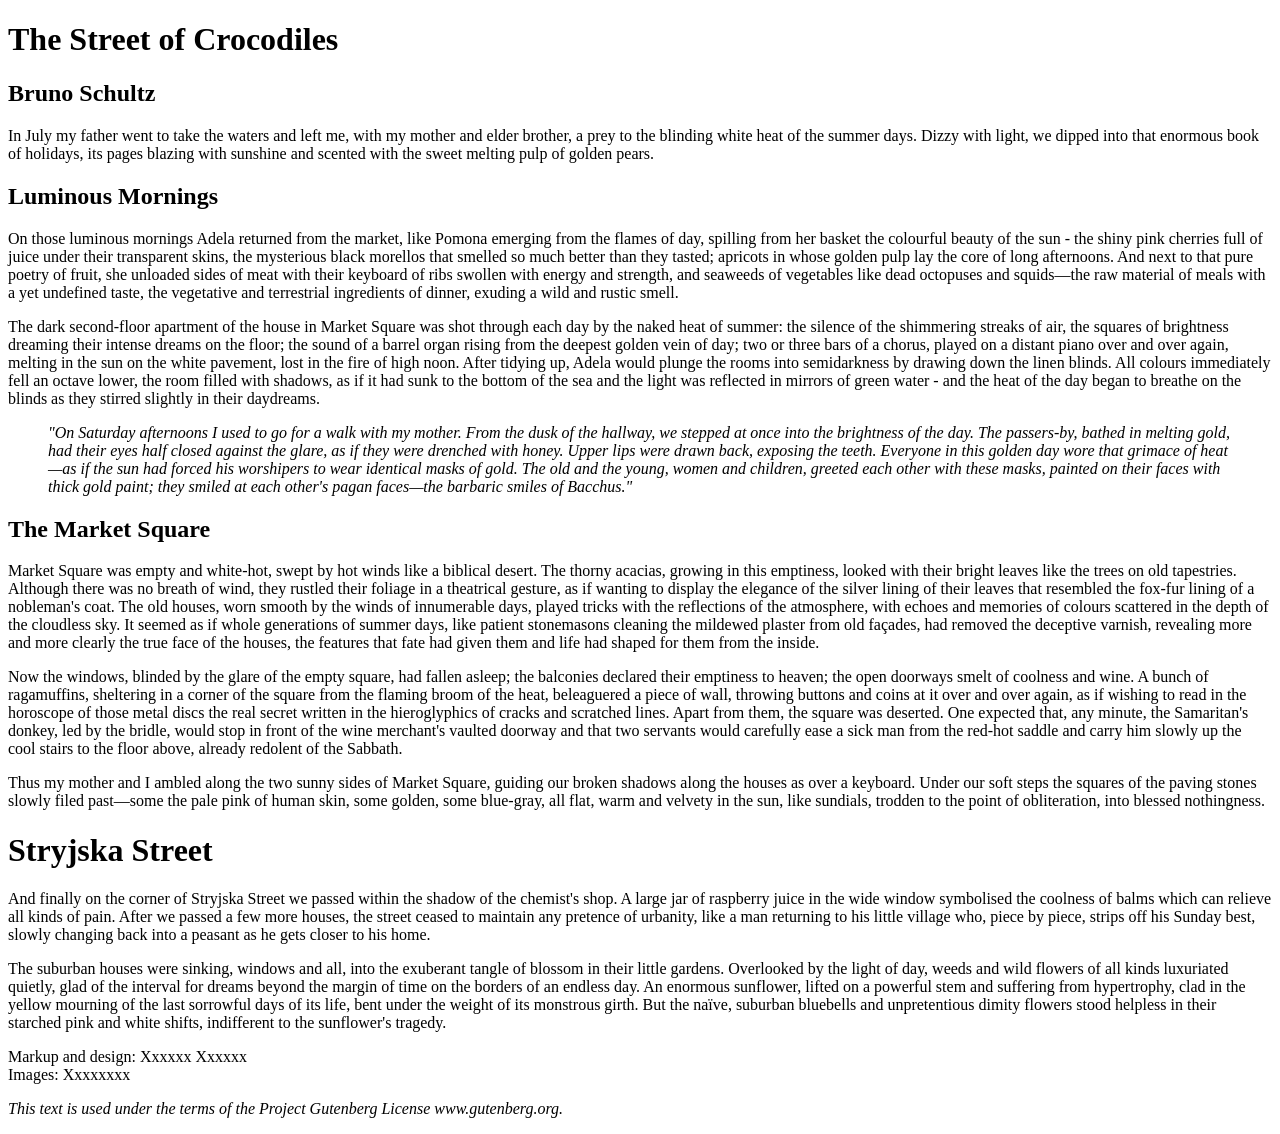
<file: index.html>
<!DOCTYPE html>
<html lang="en"> 
<head>
    <meta charset="UTF-8">
    <title>The Street Of Crocodiles</title>
</head>
<body>
<h1>The Street of Crocodiles</h1>

<h2>Bruno Schultz</h2>

<p>In July my father went to take the waters and left me, with my mother and elder brother, a prey to the blinding white heat of the summer days. Dizzy with light, we dipped into that enormous book of holidays, its pages blazing with sunshine and scented with the sweet melting pulp of golden pears.</p>

<h2>Luminous Mornings</h2>

<p>On those luminous mornings Adela returned from the market, like Pomona emerging from the flames of day, spilling from her basket the colourful beauty of the sun - the shiny pink cherries full of juice under their transparent skins, the mysterious black morellos that smelled so much better than they tasted; apricots in whose golden pulp lay the core of long afternoons. And next to that pure poetry of fruit, she unloaded sides of meat with their keyboard of ribs swollen with energy and strength, and seaweeds of vegetables like dead octopuses and squids—the raw material of meals with a yet undefined taste, the vegetative and terrestrial ingredients of dinner, exuding a wild and rustic smell.</p>

<p>The dark second-floor apartment of the house in Market Square was shot through each day by the naked heat of summer: the silence of the shimmering streaks of air, the squares of brightness dreaming their intense dreams on the floor; the sound of a barrel organ rising from the deepest golden vein of day; two or three bars of a chorus, played on a distant piano over and over again, melting in the sun on the white pavement, lost in the fire of high noon. After tidying up, Adela would plunge the rooms into semidarkness by drawing down the linen blinds. All colours immediately fell an octave lower, the room filled with shadows, as if it had sunk to the bottom of the sea and the light was reflected in mirrors of green water - and the heat of the day began to breathe on the blinds as they stirred slightly in their daydreams.</p>

<blockquote>
  <p><em>"On Saturday afternoons I used to go for a walk with my mother. From the dusk of the hallway, we stepped at once into the brightness of the day. The passers-by, bathed in melting gold, had their eyes half closed against the glare, as if they were drenched with honey. Upper lips were drawn back, exposing the teeth. Everyone in this golden day wore that grimace of heat—as if the sun had forced his worshipers to wear identical masks of gold. The old and the young, women and children, greeted each other with these masks, painted on their faces with thick gold paint; they smiled at each other's pagan faces—the barbaric smiles of Bacchus."</em></p>
</blockquote>

<h2>The Market Square</h2>

<p>Market Square was empty and white-hot, swept by hot winds like a biblical desert. The thorny acacias, growing in this emptiness, looked with their bright leaves like the trees on old tapestries. Although there was no breath of wind, they rustled their foliage in a theatrical gesture, as if wanting to display the elegance of the silver lining of their leaves that resembled the fox-fur lining of a nobleman's coat. The old houses, worn smooth by the winds of innumerable days, played tricks with the reflections of the atmosphere, with echoes and memories of colours scattered in the depth of the cloudless sky. It seemed as if whole generations of summer days, like patient stonemasons cleaning the mildewed plaster from old façades, had removed the deceptive varnish, revealing more and more clearly the true face of the houses, the features that fate had given them and life had shaped for them from the inside.</p>

<p>Now the windows, blinded by the glare of the empty square, had fallen asleep; the balconies declared their emptiness to heaven; the open doorways smelt of coolness and wine. A bunch of ragamuffins, sheltering in a corner of the square from the flaming broom of the heat, beleaguered a piece of wall, throwing buttons and coins at it over and over again, as if wishing to read in the horoscope of those metal discs the real secret written in the hieroglyphics of cracks and scratched lines. Apart from them, the square was deserted. One expected that, any minute, the Samaritan's donkey, led by the bridle, would stop in front of the wine merchant's vaulted doorway and that two servants would carefully ease a sick man from the red-hot saddle and carry him slowly up the cool stairs to the floor above, already redolent of the Sabbath.</p>

<p>Thus my mother and I ambled along the two sunny sides of Market Square, guiding our broken shadows along the houses as over a keyboard. Under our soft steps the squares of the paving stones slowly filed past—some the pale pink of human skin, some golden, some blue-gray, all flat, warm and velvety in the sun, like sundials, trodden to the point of obliteration, into blessed nothingness.</p>

<h1>Stryjska Street</h1>

<p>And finally on the corner of Stryjska Street we passed within the shadow of the chemist's shop. A large jar of raspberry juice in the wide window symbolised the coolness of balms which can relieve all kinds of pain. After we passed a few more houses, the street ceased to maintain any pretence of urbanity, like a man returning to his little village who, piece by piece, strips off his Sunday best, slowly changing back into a peasant as he gets closer to his home.</p>

<p>The suburban houses were sinking, windows and all, into the exuberant tangle of blossom in their little gardens. Overlooked by the light of day, weeds and wild flowers of all kinds luxuriated quietly, glad of the interval for dreams beyond the margin of time on the borders of an endless day. An enormous sunflower, lifted on a powerful stem and suffering from hypertrophy, clad in the yellow mourning of the last sorrowful days of its life, bent under the weight of its monstrous girth. But the naïve, suburban bluebells and unpretentious dimity flowers stood helpless in their starched pink and white shifts, indifferent to the sunflower's tragedy.</p>
<footer>
  <p>Markup and design: Xxxxxx Xxxxxx <br />
  Images: Xxxxxxxx</p>
  <p><em>This text is used under the terms of the Project Gutenberg License www.gutenberg.org.</em></p>
</footer>

</body>
</html>
</file>
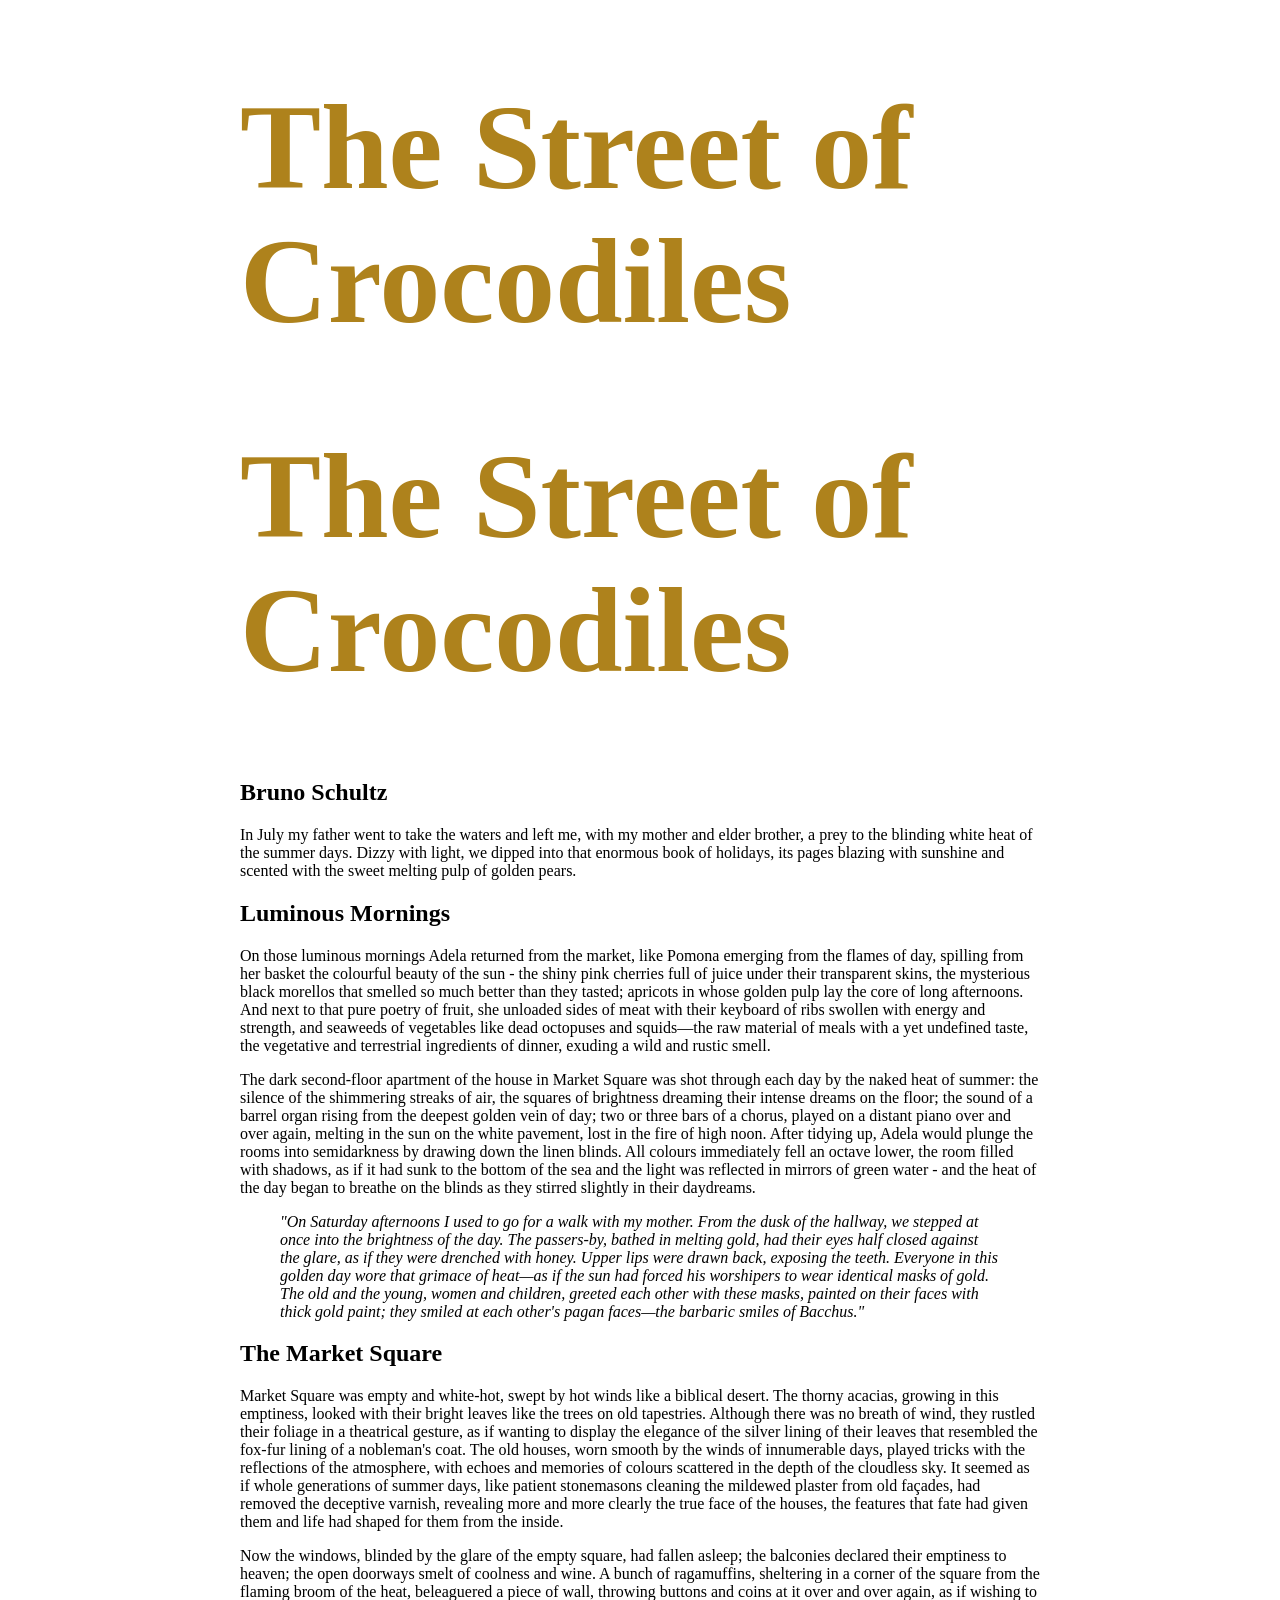
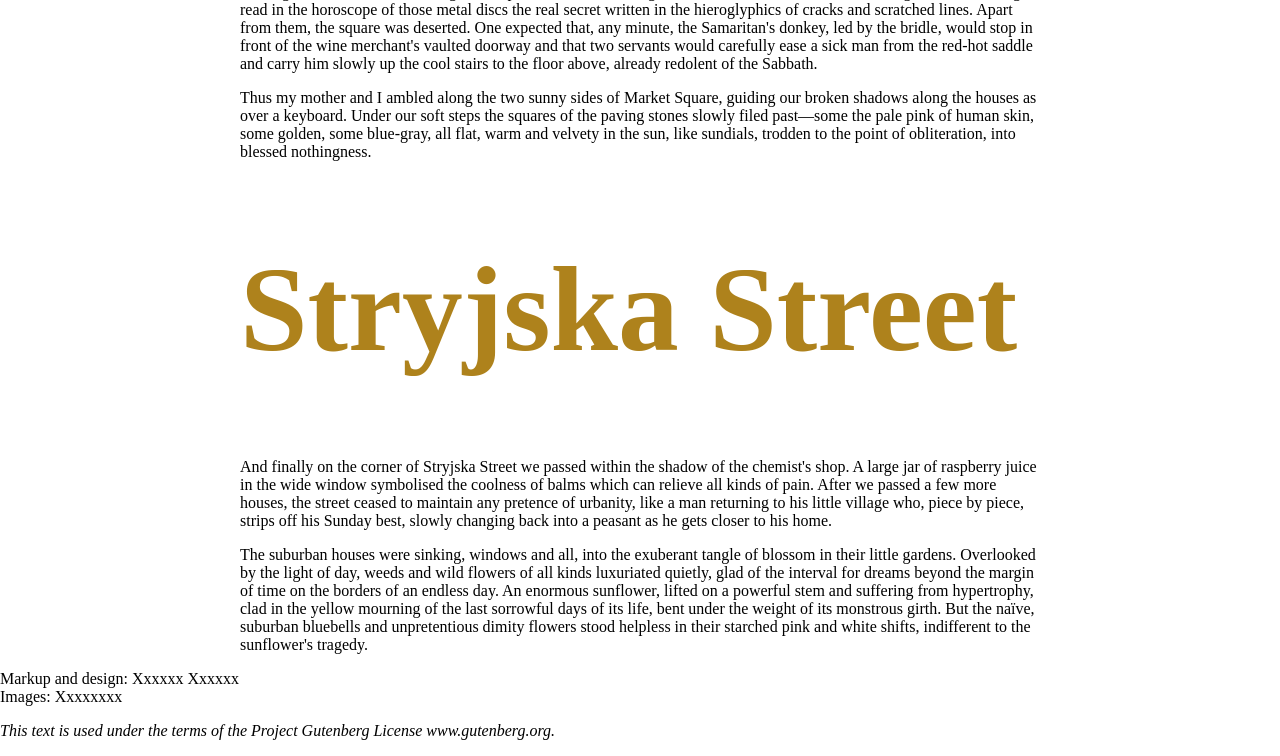
<file: index-2.html>
<!DOCTYPE html>
<html lang="en"> 
<head>
    <meta charset="UTF-8">
    <link href="css/reset.css" type="text/css" rel="stylesheet"/>
    <link href="css/style.css" type="text/css" rel="stylesheet"/>

    <link rel="preconnect" href="https://fonts.googleapis.com">
    <link rel="preconnect" href="https://fonts.gstatic.com" crossorigin>
    <link href="https://fonts.googleapis.com/css2?family=Open+Sans:ital,wght@0,300..800;1,300..800&display=swap" rel="stylesheet">

    <title>The Street Of Crocodiles</title>
</head>
<body>

<header>
  <h1>The Street of Crocodiles</h1>

    <title>The Street Of Crocodiles</title>
</head>
<body>
<h1>The Street of Crocodiles</h1>

<h2>Bruno Schultz</h2>

<p>In July my father went to take the waters and left me, with my mother and elder brother, a prey to the blinding white heat of the summer days. Dizzy with light, we dipped into that enormous book of holidays, its pages blazing with sunshine and scented with the sweet melting pulp of golden pears.</p>


</header>

<section>
<h2>Luminous Mornings</h2>

<p>On those luminous mornings Adela returned from the market, like Pomona emerging from the flames of day, spilling from her basket the colourful beauty of the sun - the shiny pink cherries full of juice under their transparent skins, the mysterious black morellos that smelled so much better than they tasted; apricots in whose golden pulp lay the core of long afternoons. And next to that pure poetry of fruit, she unloaded sides of meat with their keyboard of ribs swollen with energy and strength, and seaweeds of vegetables like dead octopuses and squids—the raw material of meals with a yet undefined taste, the vegetative and terrestrial ingredients of dinner, exuding a wild and rustic smell.</p>

<p>The dark second-floor apartment of the house in Market Square was shot through each day by the naked heat of summer: the silence of the shimmering streaks of air, the squares of brightness dreaming their intense dreams on the floor; the sound of a barrel organ rising from the deepest golden vein of day; two or three bars of a chorus, played on a distant piano over and over again, melting in the sun on the white pavement, lost in the fire of high noon. After tidying up, Adela would plunge the rooms into semidarkness by drawing down the linen blinds. All colours immediately fell an octave lower, the room filled with shadows, as if it had sunk to the bottom of the sea and the light was reflected in mirrors of green water - and the heat of the day began to breathe on the blinds as they stirred slightly in their daydreams.</p>

<blockquote>
  <p><em>"On Saturday afternoons I used to go for a walk with my mother. From the dusk of the hallway, we stepped at once into the brightness of the day. The passers-by, bathed in melting gold, had their eyes half closed against the glare, as if they were drenched with honey. Upper lips were drawn back, exposing the teeth. Everyone in this golden day wore that grimace of heat—as if the sun had forced his worshipers to wear identical masks of gold. The old and the young, women and children, greeted each other with these masks, painted on their faces with thick gold paint; they smiled at each other's pagan faces—the barbaric smiles of Bacchus."</em></p>
</blockquote>

</section>

<section>
<h2>The Market Square</h2>

<p>Market Square was empty and white-hot, swept by hot winds like a biblical desert. The thorny acacias, growing in this emptiness, looked with their bright leaves like the trees on old tapestries. Although there was no breath of wind, they rustled their foliage in a theatrical gesture, as if wanting to display the elegance of the silver lining of their leaves that resembled the fox-fur lining of a nobleman's coat. The old houses, worn smooth by the winds of innumerable days, played tricks with the reflections of the atmosphere, with echoes and memories of colours scattered in the depth of the cloudless sky. It seemed as if whole generations of summer days, like patient stonemasons cleaning the mildewed plaster from old façades, had removed the deceptive varnish, revealing more and more clearly the true face of the houses, the features that fate had given them and life had shaped for them from the inside.</p>

<p>Now the windows, blinded by the glare of the empty square, had fallen asleep; the balconies declared their emptiness to heaven; the open doorways smelt of coolness and wine. A bunch of ragamuffins, sheltering in a corner of the square from the flaming broom of the heat, beleaguered a piece of wall, throwing buttons and coins at it over and over again, as if wishing to read in the horoscope of those metal discs the real secret written in the hieroglyphics of cracks and scratched lines. Apart from them, the square was deserted. One expected that, any minute, the Samaritan's donkey, led by the bridle, would stop in front of the wine merchant's vaulted doorway and that two servants would carefully ease a sick man from the red-hot saddle and carry him slowly up the cool stairs to the floor above, already redolent of the Sabbath.</p>

<p>Thus my mother and I ambled along the two sunny sides of Market Square, guiding our broken shadows along the houses as over a keyboard. Under our soft steps the squares of the paving stones slowly filed past—some the pale pink of human skin, some golden, some blue-gray, all flat, warm and velvety in the sun, like sundials, trodden to the point of obliteration, into blessed nothingness.</p>
</section>

<section>

<h1>Stryjska Street</h1>

<p>And finally on the corner of Stryjska Street we passed within the shadow of the chemist's shop. A large jar of raspberry juice in the wide window symbolised the coolness of balms which can relieve all kinds of pain. After we passed a few more houses, the street ceased to maintain any pretence of urbanity, like a man returning to his little village who, piece by piece, strips off his Sunday best, slowly changing back into a peasant as he gets closer to his home.</p>

<p>The suburban houses were sinking, windows and all, into the exuberant tangle of blossom in their little gardens. Overlooked by the light of day, weeds and wild flowers of all kinds luxuriated quietly, glad of the interval for dreams beyond the margin of time on the borders of an endless day. An enormous sunflower, lifted on a powerful stem and suffering from hypertrophy, clad in the yellow mourning of the last sorrowful days of its life, bent under the weight of its monstrous girth. But the naïve, suburban bluebells and unpretentious dimity flowers stood helpless in their starched pink and white shifts, indifferent to the sunflower's tragedy.</p>

</section>

<footer>
  <p>Markup and design: Xxxxxx Xxxxxx <br />
  Images: Xxxxxxxx</p>
  <p><em>This text is used under the terms of the Project Gutenberg License www.gutenberg.org.</em></p>
</footer>

</body>
</html>
</file>
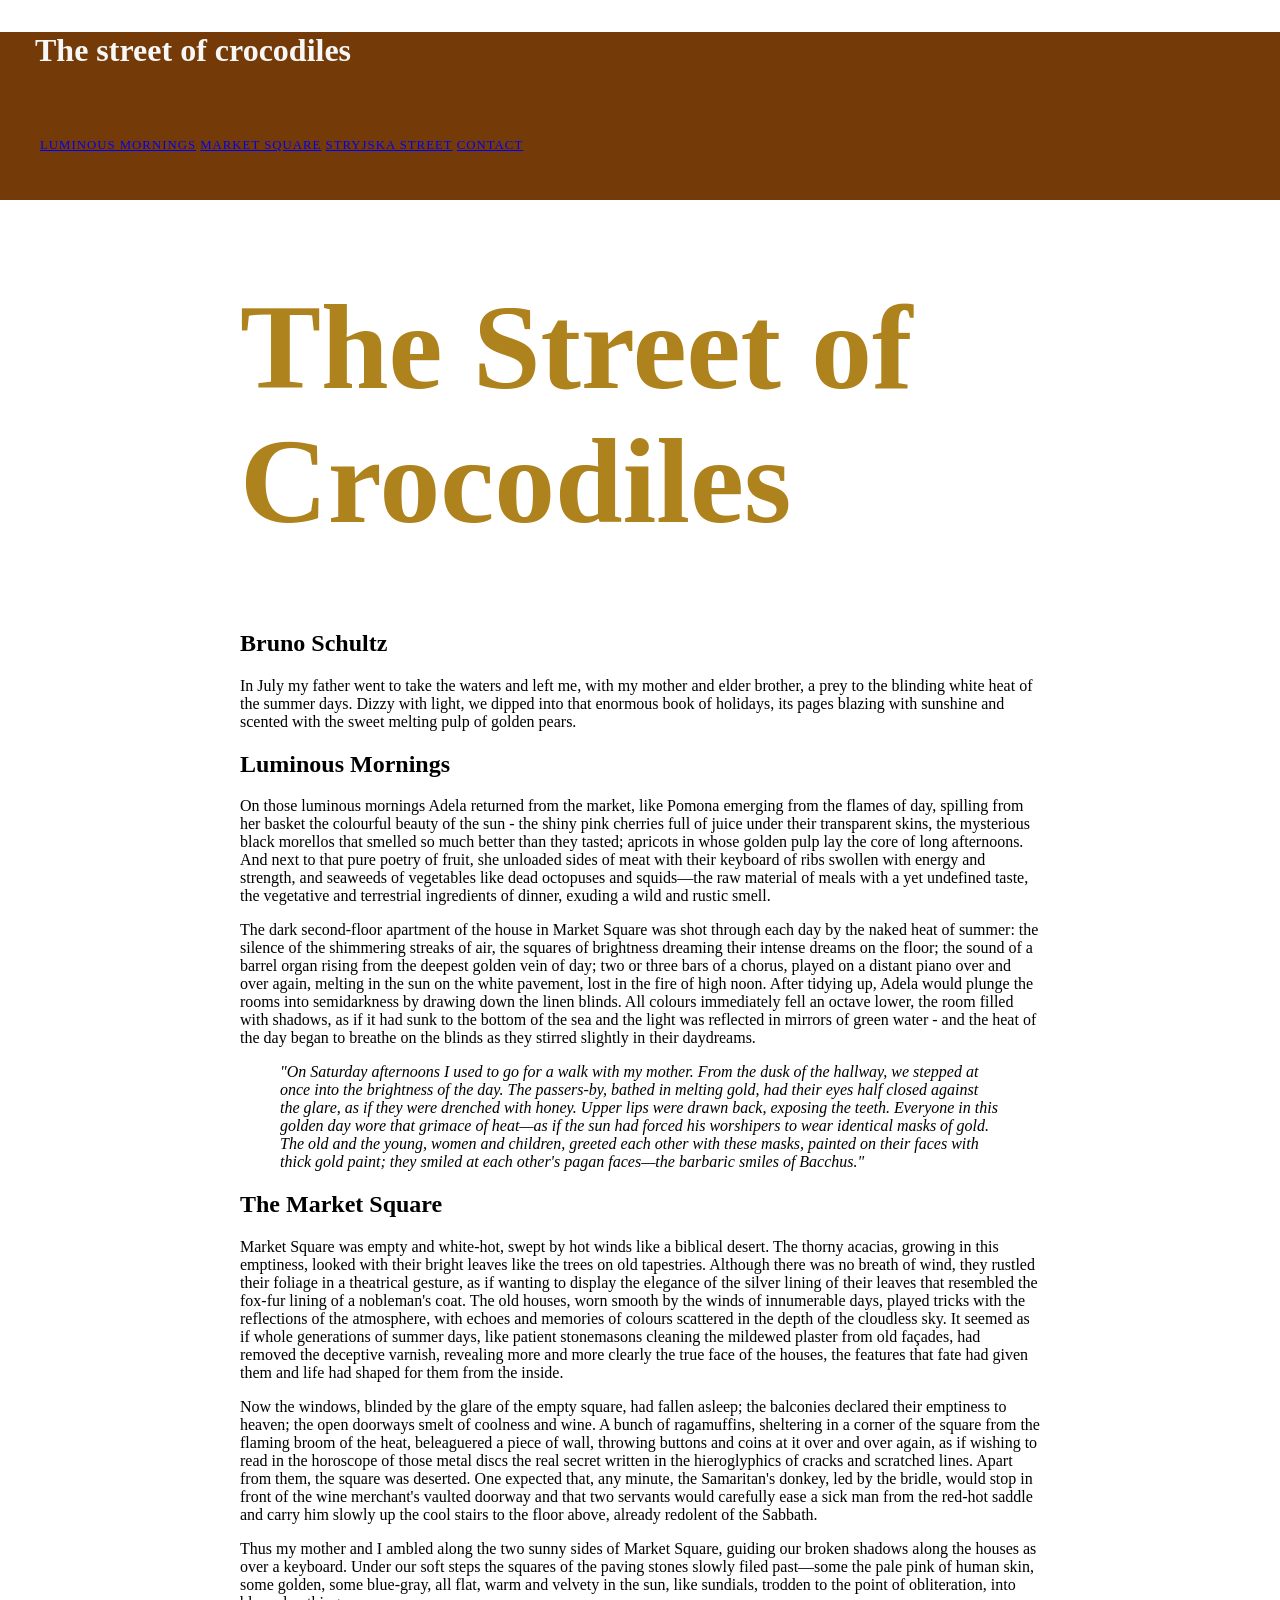
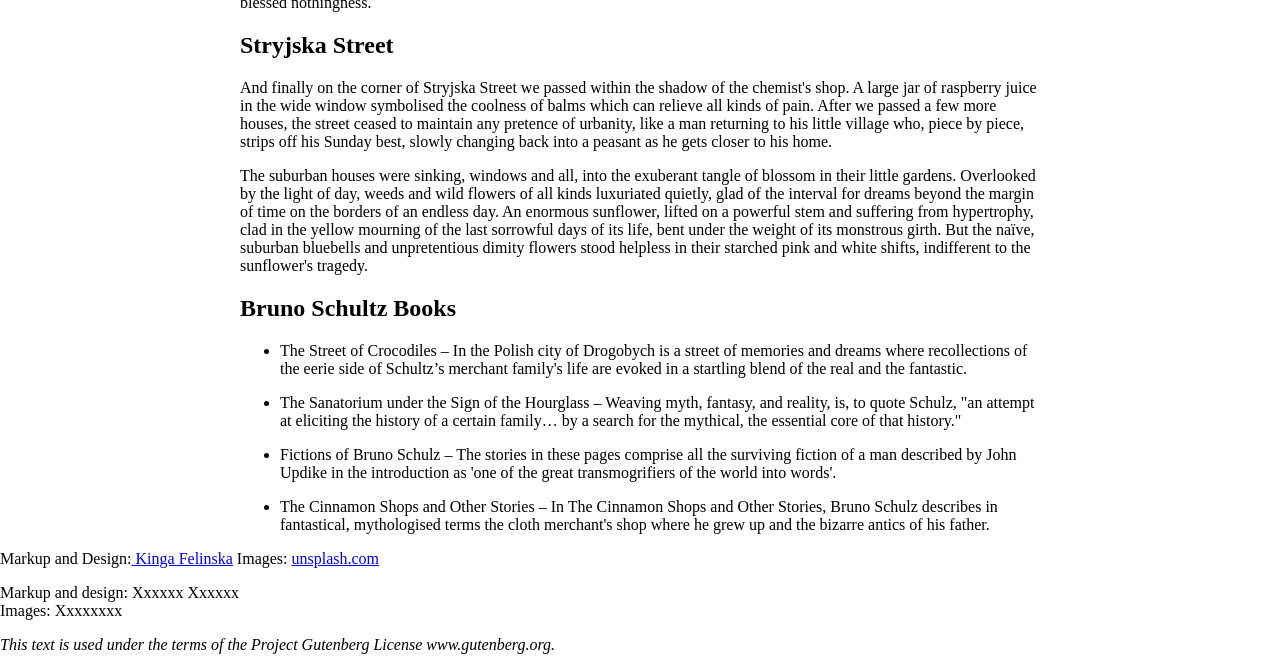
<file: index-3.html>
<!DOCTYPE html>
<html lang="en"> 
<head>
    <meta charset="UTF-8">
    <link href="css/reset.css" type="text/css" rel="stylesheet"/>
    <link href="css/style.css" type="text/css" rel="stylesheet"/>

    <link rel="preconnect" href="https://fonts.googleapis.com">
    <link rel="preconnect" href="https://fonts.gstatic.com" crossorigin>
    <link href="https://fonts.googleapis.com/css2?family=Open+Sans:ital,wght@0,300..800;1,300..800&display=swap" rel="stylesheet">

    <title>The Street Of Crocodiles</title>
</head>
<body>

<div class="responsivenav">
    <div id="logo">
  <p> The street of crocodiles</p>
</div>

<nav>
<ul>
    <li><a href="#mornings">Luminous Mornings</a></li>
    <li><a href="#market">Market Square</a></li>
    <li><a href="#street">Stryjska Street</a></li>
    <li><a href="#contact">Contact</a></li>
  </ul>
</nav>
</div>

<header>
  <h1>The Street of Crocodiles</h1>

<h2>Bruno Schultz</h2>

<p>In July my father went to take the waters and left me, with my mother and elder brother, a prey to the blinding white heat of the summer days. Dizzy with light, we dipped into that enormous book of holidays, its pages blazing with sunshine and scented with the sweet melting pulp of golden pears.</p>

</header>

<section>
<h2 id="mornings">Luminous Mornings</h2>

<p>On those luminous mornings Adela returned from the market, like Pomona emerging from the flames of day, spilling from her basket the colourful beauty of the sun - the shiny pink cherries full of juice under their transparent skins, the mysterious black morellos that smelled so much better than they tasted; apricots in whose golden pulp lay the core of long afternoons. And next to that pure poetry of fruit, she unloaded sides of meat with their keyboard of ribs swollen with energy and strength, and seaweeds of vegetables like dead octopuses and squids—the raw material of meals with a yet undefined taste, the vegetative and terrestrial ingredients of dinner, exuding a wild and rustic smell.</p>

<p>The dark second-floor apartment of the house in Market Square was shot through each day by the naked heat of summer: the silence of the shimmering streaks of air, the squares of brightness dreaming their intense dreams on the floor; the sound of a barrel organ rising from the deepest golden vein of day; two or three bars of a chorus, played on a distant piano over and over again, melting in the sun on the white pavement, lost in the fire of high noon. After tidying up, Adela would plunge the rooms into semidarkness by drawing down the linen blinds. All colours immediately fell an octave lower, the room filled with shadows, as if it had sunk to the bottom of the sea and the light was reflected in mirrors of green water - and the heat of the day began to breathe on the blinds as they stirred slightly in their daydreams.</p>

<blockquote>
  <p><em>"On Saturday afternoons I used to go for a walk with my mother. From the dusk of the hallway, we stepped at once into the brightness of the day. The passers-by, bathed in melting gold, had their eyes half closed against the glare, as if they were drenched with honey. Upper lips were drawn back, exposing the teeth. Everyone in this golden day wore that grimace of heat—as if the sun had forced his worshipers to wear identical masks of gold. The old and the young, women and children, greeted each other with these masks, painted on their faces with thick gold paint; they smiled at each other's pagan faces—the barbaric smiles of Bacchus."</em></p>
</blockquote>

</section>

<section>
<h2 id="market">The Market Square</h2>

<p>Market Square was empty and white-hot, swept by hot winds like a biblical desert. The thorny acacias, growing in this emptiness, looked with their bright leaves like the trees on old tapestries. Although there was no breath of wind, they rustled their foliage in a theatrical gesture, as if wanting to display the elegance of the silver lining of their leaves that resembled the fox-fur lining of a nobleman's coat. The old houses, worn smooth by the winds of innumerable days, played tricks with the reflections of the atmosphere, with echoes and memories of colours scattered in the depth of the cloudless sky. It seemed as if whole generations of summer days, like patient stonemasons cleaning the mildewed plaster from old façades, had removed the deceptive varnish, revealing more and more clearly the true face of the houses, the features that fate had given them and life had shaped for them from the inside.</p>

<p>Now the windows, blinded by the glare of the empty square, had fallen asleep; the balconies declared their emptiness to heaven; the open doorways smelt of coolness and wine. A bunch of ragamuffins, sheltering in a corner of the square from the flaming broom of the heat, beleaguered a piece of wall, throwing buttons and coins at it over and over again, as if wishing to read in the horoscope of those metal discs the real secret written in the hieroglyphics of cracks and scratched lines. Apart from them, the square was deserted. One expected that, any minute, the Samaritan's donkey, led by the bridle, would stop in front of the wine merchant's vaulted doorway and that two servants would carefully ease a sick man from the red-hot saddle and carry him slowly up the cool stairs to the floor above, already redolent of the Sabbath.</p>

<p>Thus my mother and I ambled along the two sunny sides of Market Square, guiding our broken shadows along the houses as over a keyboard. Under our soft steps the squares of the paving stones slowly filed past—some the pale pink of human skin, some golden, some blue-gray, all flat, warm and velvety in the sun, like sundials, trodden to the point of obliteration, into blessed nothingness.</p>
</section>

<section>
<h2 id="street">Stryjska Street</h2>

<p>And finally on the corner of Stryjska Street we passed within the shadow of the chemist's shop. A large jar of raspberry juice in the wide window symbolised the coolness of balms which can relieve all kinds of pain. After we passed a few more houses, the street ceased to maintain any pretence of urbanity, like a man returning to his little village who, piece by piece, strips off his Sunday best, slowly changing back into a peasant as he gets closer to his home.</p>

<p>The suburban houses were sinking, windows and all, into the exuberant tangle of blossom in their little gardens. Overlooked by the light of day, weeds and wild flowers of all kinds luxuriated quietly, glad of the interval for dreams beyond the margin of time on the borders of an endless day. An enormous sunflower, lifted on a powerful stem and suffering from hypertrophy, clad in the yellow mourning of the last sorrowful days of its life, bent under the weight of its monstrous girth. But the naïve, suburban bluebells and unpretentious dimity flowers stood helpless in their starched pink and white shifts, indifferent to the sunflower's tragedy.</p>

</section>

<section>

  <h2>Bruno Schultz Books</h2>

<ul>
<li><p>The Street of Crocodiles – In the Polish city of Drogobych is a street of memories and
dreams where recollections of the eerie side of Schultz’s merchant family's life are
evoked in a startling blend of the real and the fantastic.</p></li>
<li><p>The Sanatorium under the Sign of the Hourglass – Weaving myth, fantasy, and reality,
is, to quote Schulz, "an attempt at eliciting the history of a certain family… by a search
for the mythical, the essential core of that history."</p></li>
<li><p>Fictions of Bruno Schulz – The stories in these pages comprise all the surviving fiction of
a man described by John Updike in the introduction as 'one of the great transmogrifiers
of the world into words'.</p></li>
<li><p>The Cinnamon Shops and Other Stories – In The Cinnamon Shops and Other Stories,
Bruno Schulz describes in fantastical, mythologised terms the cloth merchant's shop
where he grew up and the bizarre antics of his father.</p></li>
</ul>

</section>

<footer id="contract">
  <p> Markup and Design:<a 
  href="mailto:Felinska-K@ulster.ac.uk" >
  Kinga Felinska</a>

  Images: <a href="https://unsplash.com">
  unsplash.com </a> 
  </p>
  
  <p>Markup and design: Xxxxxx Xxxxxx <br />
  Images: Xxxxxxxx</p>

  <p><em>This text is used under the terms of the Project Gutenberg License www.gutenberg.org.</em></p>
</footer>

</body>
</html>
</file>
<file: css/style.css>
h1 {font-size: 7.594rem;
    line-height: 1.1;
    color: #AE821C;
   /* margin: 5rem 0 1rem 0;*/}
   margin: 5rem 0 1rem 0;}

h2 {font-size: 2.250rem;
    margin: 6rem 0 2rem 0;}

header, section {
    width: 80%;
    max-width: 800px;
    margin: 0 auto;
}
/* header h2 {
header h2 {
    font-family: "Merriweather Sans", sans-serif;
    font-weight: 300;
    color: #333333;
    font-style: oblique;
    margin: 1rem 0 4rem 0;} */
    margin: 1rem 0 4rem 0;} 

header p 
    {font-family: "Merriweather Sans", sans-serif;
    font-size: 1.5rem;
    font-weight: 300;
  /*  color: #743B09;*/}
    color: #743B09;}

p, blockquote {
    margin-bottom: 1.5rem;
    line-height: 1.5}

/* blockquote {
blockquote {
    font-family: "Merriweather", serif;
    line-height: 1.6;
    font-style: italic;
    font-size: 1.562rem;
    font-size: 1.5rem;
    hanging-punctuation: first;
    text-indent: -0.6rem;
    margin: 4rem 0 2rem 0;} */
     

/*-- navigation --*/
.responsivenav 
    {
    background: #743b09;
    padding-bottom: 10px;
    font-display: flex;
    justify-content: space-between;
    align-items: center;
    }
#logo 
    {
    font-size: 2rem;
    color: #f7f7f7;
    font-family: 'merriweather', serif;
    font-weight: 600;
    padding-left: 35px;    
    }

nav {
    display: flex;
    padding: 1.5rem 0;
    font-size: 0.8rem;
    }

nav ul
    {
    text-align: right;
    text-transform: uppercase;
    letter-spacing: 1px;
    list-style-type: none;
    padding-right: 70px;
    }

nav ul li
    {
    display: inline;
    margin-top: 5px;
    }




/* footer {
footer {
    text-align: center;
    margin: 4rem 0;
} */
}
</file>
